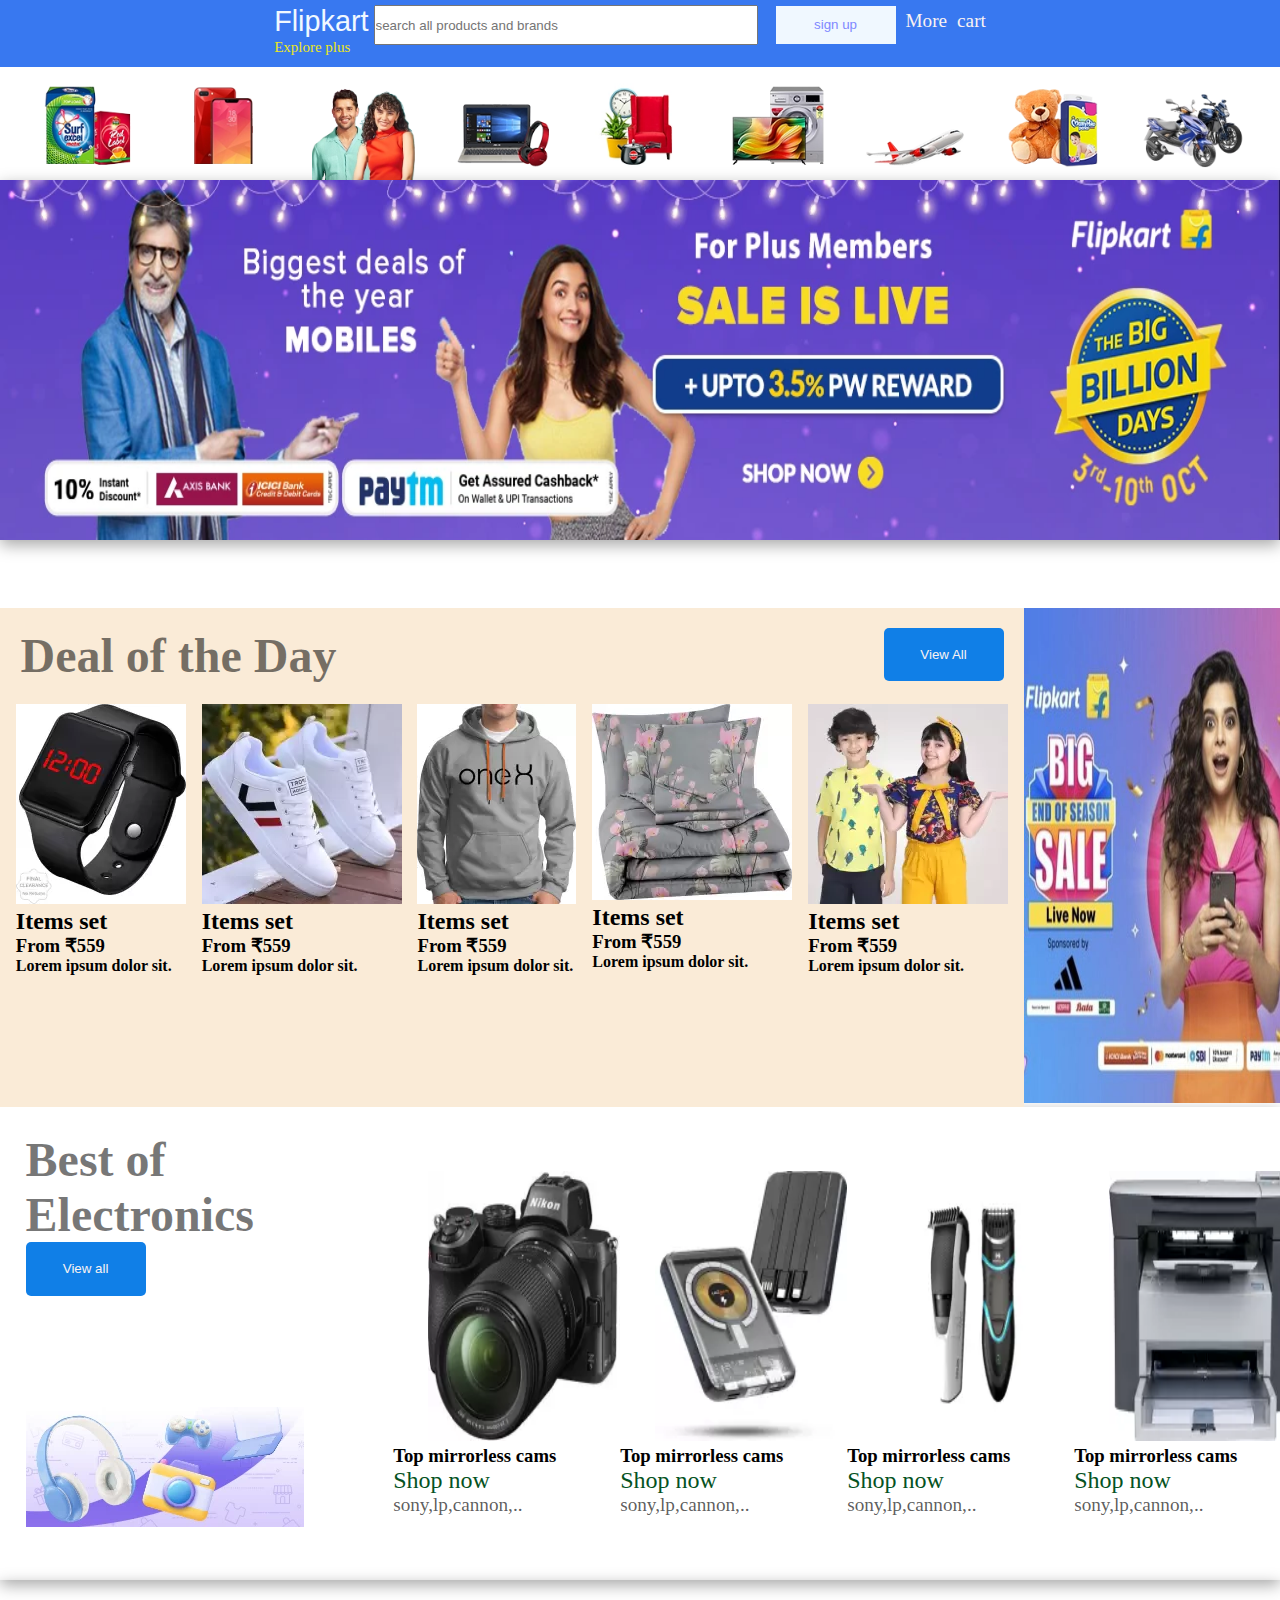
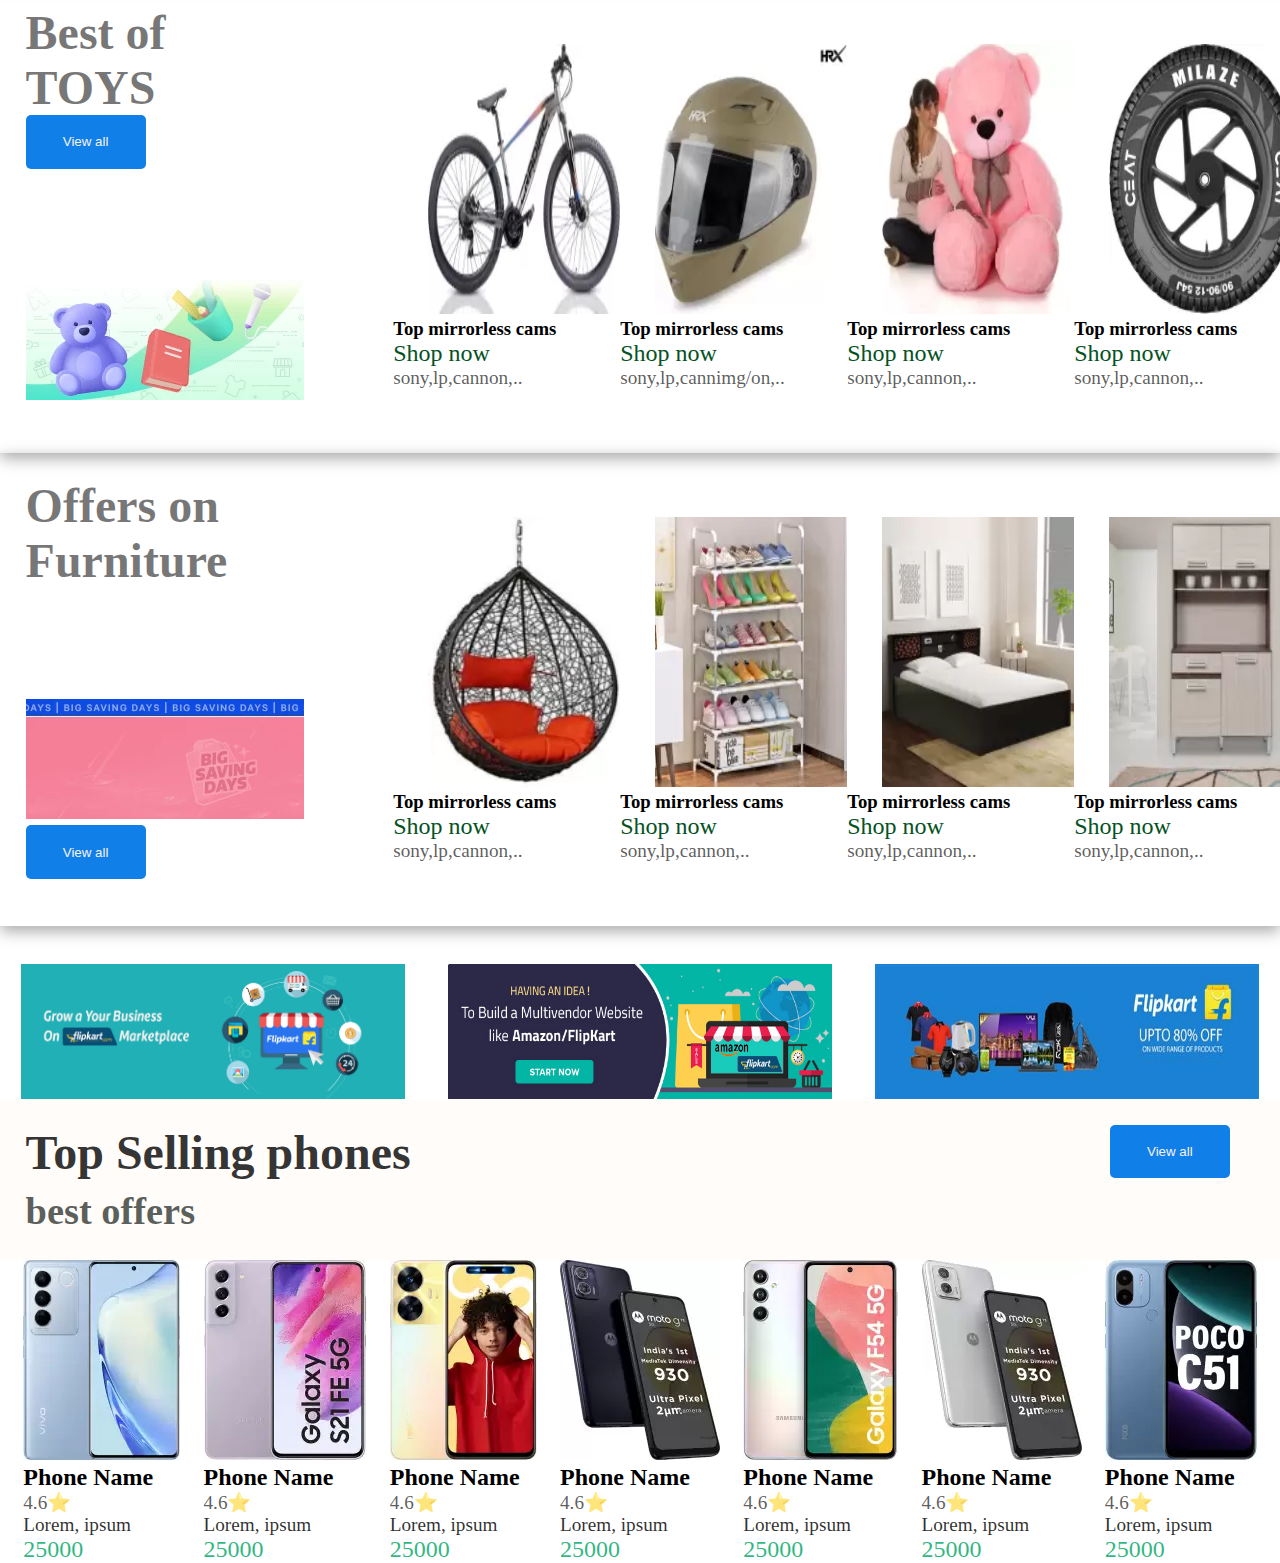
<file: pritam parui/index.html>
<!DOCTYPE html>
<html lang="en">
<head>
    <link rel="stylesheet" href="index.css">
    <meta charset="UTF-8">
    <meta name="viewport" content="width=device-width, initial-scale=1.0">
    <title>Document</title>
</head>
<body>
   <div class="nav">
    <div class="navbar">
        <div class="logo">
            <h1>Flipkart </h1>
            <span  id="h">Explore plus</span>
        </div>
        <input type="search" placeholder="search all products and brands">
        <button>sign up</button>
        <ul>
            <a href="more.html"><li>More </li></a>
            <a href="cart.html"><li>cart</li></a>
        </ul>
    </div>
   </div>
       <div class="header">
        <img src="img/i1.webp" alt="">
        <img src="img/i2.webp" alt="">
        <img src="img/i3.webp" alt="">
        <img src="img/i4.webp" alt="">
        <img src="img/i5.webp" alt="">
        <img src="img/i6.webp" alt="">
        <img src="img/i7.webp" alt="">
        <img src="img/i8.webp" alt="">
        <img src="img/i9.webp" alt="">
       </div>
        <div class="banner">
            <img src="img/ban1.webp" alt="">
       </div>
       <div class="dealsec">
        <div class="dealday">

            <div class="title">
                <h1>Deal of the Day</h1>
                <button>View All</button>
            </div>
            <div class="objects">
                <div class="item">
                    <img src="img/ob1.webp" alt="">
                    <h2>Items set</h2>
                     <h3>From ₹559</h3>
                     <h4>Lorem ipsum dolor sit.</h4>
                </div>
                <div class="item">
                    <img src="img/ob2.webp" alt="">
                    <h2>Items set</h2>
                     <h3>From ₹559</h3>
                     <h4>Lorem ipsum dolor sit.</h4>
                </div>
                <div class="item">
                    <img src="img/ob3.webp" alt="">
                    <h2>Items set</h2>
                     <h3>From ₹559</h3>
                     <h4>Lorem ipsum dolor sit.</h4>
                </div>
                <div class="item">
                    <img src="img/ob4.webp" alt="">
                    <h2>Items set</h2>
                     <h3>From ₹559</h3>
                     <h4>Lorem ipsum dolor sit.</h4>
                </div>
                <div class="item">
                    <img src="img/ob5.webp" alt="">
                    <h2>Items set</h2>
                     <h3>From ₹559</h3>
                     <h4>Lorem ipsum dolor sit.</h4>
                </div>
            </div>
           
        </div>
        <div class="adssec">
            <img src="img/ads2.jpeg" alt="">
        </div>
    </div>
  
       <div class="cardmenu">
        <div class="title">
        <h1>Best of Electronics</h1>
         <button>View all</button>
         <img src="img/gh.webp" alt="">
        </div>
       <div class="items">
        <div class="item">
            <img src="img/j1.webp" alt="">
            <h3>Top mirrorless cams</h3>
            <span>Shop now</span>
            <p>sony,lp,cannon,..</p>

        </div>
        <div class="item" >
            <img src="img/j2.webp" alt="">
            <h3>Top mirrorless cams</h3>
            <span>Shop now</span>
            <p>sony,lp,cannon,..</p></div>
        <div class="item">
            <img src="img/j3.webp" alt="">
            <h3>Top mirrorless cams</h3>
            <span>Shop now</span>
            <p>sony,lp,cannon,..</p>
        </div>
        <div class="item">
            <img src="img/j4.webp" alt="">
            <h3>Top mirrorless cams</h3>
            <span>Shop now</span>
            <p>sony,lp,cannon,..</p>
        </div>
        <div class="item">
            <img src="img/j5.webp" alt="">
            <h3>Top mirrorless cams</h3>
            <span>Shop now</span>
            <p>sony,lp,cannon,..</p></div>img/
        <div class="item">
            <img src="img/j6.webp" alt="">
            <h3>Top mirrorless cams</h3>
            <span>Shop now</span>
            <p>sony,lp,cannon,..</p></div>
        <div class="item">
            <img src="img/j7.webp" alt="">
            <h3>Top mirrorless cams</h3>
            <span>Shop now</span>
            <p>sony,lp,cannon,..</p></div>
        <div class="item">
            <img src="img/j8.webp" alt="">
            <h3>Top mirrorless cams</h3>
            <span>Shop now</span>
            <p>sony,lp,cannon,..</p></div>
        
        
       </div>
       
       
       </div>
       
       <div class="cardmenu">
        <div class="title">
        <h1>Best of TOYS</h1>
         <button>View all</button>
         <img src="img/cc.webp" alt="">
        </div>
       <div class="items">
        <div class="item">
            <img src="img/k1.webp" alt="">
            <h3>Top mirrorless cams</h3>
            <span>Shop now</span>
            <p>sony,lp,cannon,..</p>

        </div>
        <div class="item">
            <img src="img/k2.webp" alt="">
            <h3>Top mirrorless cams</h3>
            <span>Shop now</span>
            <p>sony,lp,cannimg/on,..</p></div>
        <div class="item">
            <img src="img/k3.webp" alt="">
            <h3>Top mirrorless cams</h3>
            <span>Shop now</span>
            <p>sony,lp,cannon,..</p>
        </div>
        <div class="item">
            <img src="img/k4.webp" alt="">
            <h3>Top mirrorless cams</h3>
            <span>Shop now</span>
            <p>sony,lp,cannon,..</p>
        </div>
        <div class="item">
            <img src="img/j5.webp" alt="">
            <h3>Top mirrorless cams</h3>
            <span>Shop now</span>
            <p>sony,lp,cannon,..</p></div>
        <div class="item">
            <img src="img/j6.webp" alt="">
            <h3>Top mirrorless cams</h3>
            <span>Shop now</span>
            <p>sony,lp,cannon,..</p></div>
        <div class="item">
            <img src="img/j7.webp" alt="">
            <h3>Top mirrorless cams</h3>
            <span>Shop now</span>
            <p>sony,lp,cannon,..</p></div>
        <div class="item">
            <img src="img/j8.webp" alt="">
            <h3>Top mirrorless cams</h3>
            <span>Shop now</span>
            <p>sony,lp,cannon,..</p></div>
        
        
       </div>
       
       
       </div>
       <div class="cardmenu">
        <div class="title">
        <h1>Offers on Furniture</h1>
        <img src="img/5824d7a002e85518.webp" alt="">
         <button>View all</button>
         
        </div>
       <div class="items">
        <div class="item">
            <img src="img/box1.webp" alt="">
            <h3>Top mirrorless cams</h3>
            <span>Shop now</span>
            <p>sony,lp,cannon,..</p>

        </div>
        <div class="item">
            <img src="img/box2.webp" alt="">
            <h3>Top mirrorless cams</h3>
            <span>Shop now</span>
            <p>sony,lp,cannon,..</p></div>
        <div class="item">
            <img src="img/box3.webp" alt="">
            <h3>Top mirrorless cams</h3>
            <span>Shop now</span>
            <p>sony,lp,cannon,..</p>
        </div>
        <div class="item">
            <img src="img/box4.webp" alt="">
            <h3>Top mirrorless cams</h3>
            <span>Shop now</span>
            <p>sony,lp,cannon,..</p>
        </div>
        <div class="item">
            <img src="img/box5.webp" alt="">
            <h3>Top mirrorless cams</h3>
            <span>Shop now</span>
            <p>sony,lp,cannon,..</p></div>
        <div class="item">
            <img src="img/box6.webp" alt="">
            <h3>Top mirrorless cams</h3>
            <span>Shop now</span>
            <p>sony,lp,cannon,..</p></div>
        <div class="item">
            <img src="img/box7.webp" alt="">
            <h3>Top mirrorless cams</h3>
            <span>Shop now</span>
            <p>sony,lp,cannon,..</p></div>
        <div class="item">
            <img src="img/box8.webp" alt="">
            <h3>Top mirrorless cams</h3>
            <span>Shop now</span>
            <p>sony,lp,cannon,..</p></div> 
       </div>
        </div>
        <div class="box">
            
            
        </div>
        
<div class="banads">
    <img src="img/banner1.jpg" alt="">
    <img src="img/banner2.jpg" alt="">
    <img src="img/banner3.jpg" alt="">
</div>
    <div class="top-phones">
        <div class="title">
            <h1 style="color: rgba(8, 8, 8, 0.836);">Top Selling phones <br><span style="color: rgba(61, 68, 65, 0.842); font-size: 0.8em;" > best offers</span> </h1>
            
            <button>View all</button>
           
        </div>
        <div class="phone-gal">
            <div class="item">
                <img src="img/ph1.webp" alt="">
                <h2>Phone Name</h2>
                <p>4.6⭐</p>
                <p style="color: rgba(8, 8, 8, 0.842);">Lorem, ipsum</p>
                <span style="color: rgba(9, 170, 108, 0.842);">25000</span>
            </div>
            <div class="item">
                <img src="img/ph2.webp" alt="">
                <h2>Phone Name</h2>
                <p>4.6⭐</p>
                <p style="color: rgba(8, 8, 8, 0.842);">Lorem, ipsum</p>
                <span style="color: rgba(9, 170, 108, 0.842);">25000</span>
            </div>
            <div class="item">
                <img src="img/ph3.webp" alt="">
                <h2>Phone Name</h2>
                <p>4.6⭐</p>
                <p style="color: rgba(8, 8, 8, 0.842);">Lorem, ipsum</p>
                <span style="color: rgba(9, 170, 108, 0.842);">25000</span>
            </div>
            <div class="item">
                <img src="img/ph4.webp" alt="">
                <h2>Phone Name</h2>
                <p>4.6⭐</p>
                <p style="color: rgba(8, 8, 8, 0.842);">Lorem, ipsum</p>
                <span style="color: rgba(9, 170, 108, 0.842);">25000</span>
            </div>
            <div class="item">
                <img src="img/ph5.webp" alt="">
                <h2>Phone Name</h2>
                <p>4.6⭐</p>
                <p style="color: rgba(8, 8, 8, 0.842);">Lorem, ipsum</p>
                <span style="color: rgba(9, 170, 108, 0.842);">25000</span>
            </div>
            <div class="item">
                <img src="img/ph6.webp" alt="">
                <h2>Phone Name</h2>
                <p>4.6⭐</p>
                <p style="color: rgba(8, 8, 8, 0.842);">Lorem, ipsum</p>
                <span style="color: rgba(9, 170, 108, 0.842);">25000</span>
            </div>
            <div class="item">
                <img src="img/ph7.webp" alt="">
                <h2>Phone Name</h2>
                <p>4.6⭐</p>
                <p style="color: rgba(8, 8, 8, 0.842);">Lorem, ipsum</p>
                <span style="color: rgba(9, 170, 108, 0.842);">25000</span>
            </div>
        </div>
    </div>   
</body>
</html>
</file>
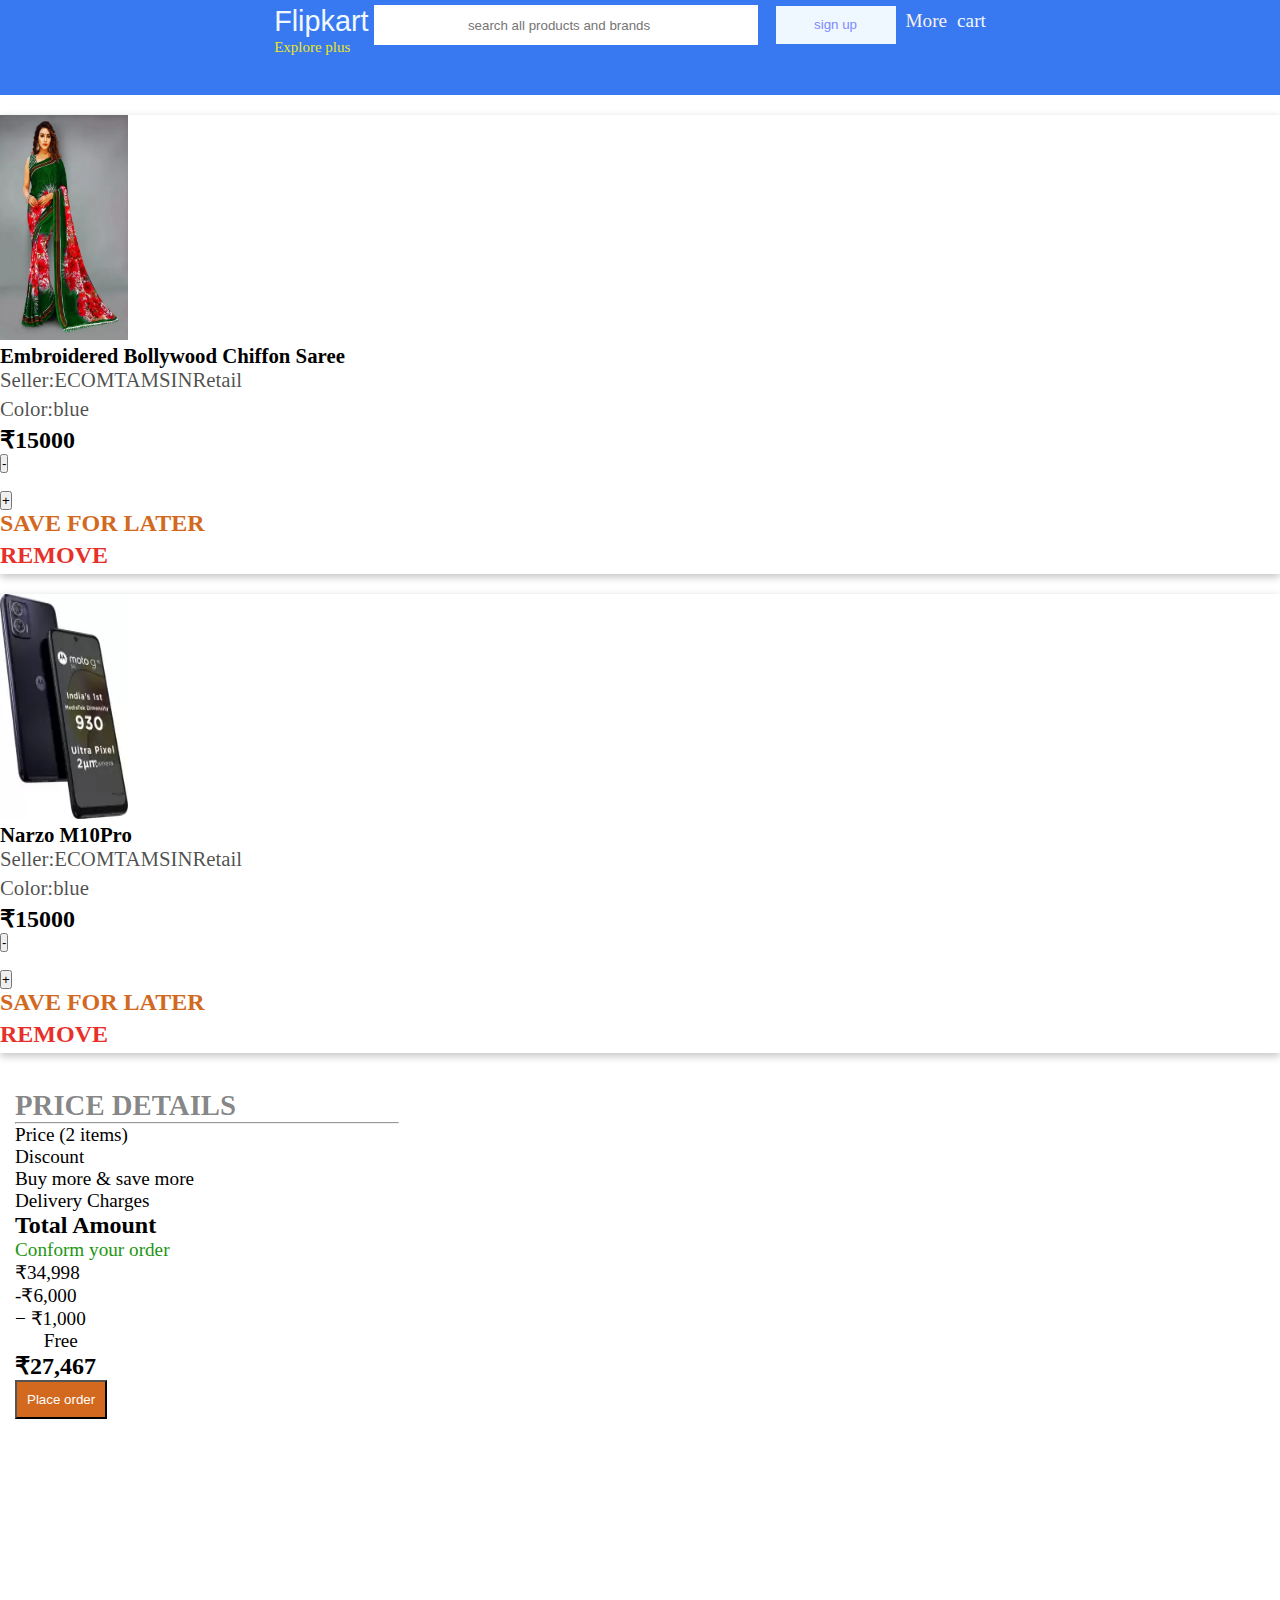
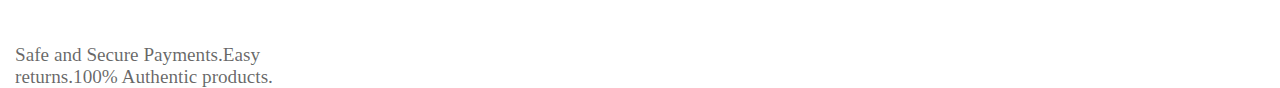
<file: pritam parui/cart.html>
<!doctype html>
<html lang="en">

<head>
    <link rel="stylesheet" href="index.css">
    <link rel="stylesheet" href="more.css">
    <link rel="stylesheet" href="cart.css">

    <meta charset="utf-8">
    <meta name="viewport" content="width=device-width, initial-scale=1">
    <title>card</title>
    <link href="https://cdn.jsdelivr.net/npm/bootstrap@5.3.1/dist/css/bootstrap.min.css" rel="stylesheet"
    integrity="sha384-4bw+/aepP/YC94hEpVNVgiZdgIC5+VKNBQNGCHeKRQN+PtmoHDEXuppvnDJzQIu9" crossorigin="anonymous">
    <script src="https://cdn.jsdelivr.net/npm/bootstrap@5.3.1/dist/js/bootstrap.bundle.min.js"
    integrity="sha384-HwwvtgBNo3bZJJLYd8oVXjrBZt8cqVSpeBNS5n7C8IVInixGAoxmnlMuBnhbgrkm"
    crossorigin="anonymous"></script>
</head>

<body>
    <div class="nav justify-content-center  " style="height: 10.6vh;">
        <div class="navbar mb-2">
            <div class="logo">
                <a href="index.html"><h1>Flipkart </h1><a href=""></a>
                <span id="h">Explore plus</span>
            </div>
            <input type="search" placeholder="search all products and brands">
            <button>sign up</button>
            <ul>
                <a href="more.html"><li>More</li></a>
                <li>cart</li>
            </ul>
        </div>
    </div>
    <div class="container d-flex ">   
                <div class="  main_card  shadow">
                    <div class="card p-4">
                        <div class="row">
                            <div
                                class="col-md-5 col-11 mx-auto bg-light d-flex justify-content-center align-items-center ">
                                <img src="img/card4.webp" alt="" class="img-fluid">
                            </div>
                            <div class="col-md-7 coll-11 mx-auto px-4 mt-2">
                                <div class="row">
                                    <div class="card_title col-8">
                                        <h1 class="mb-4 product_name">Embroidered Bollywood Chiffon Saree  </h1>
                                        <p class="mb-2" >Seller:ECOMTAMSINRetail</p>
                                        <p class="mb-2">Color:blue</p>
                                        <h3 class="mb-2">₹15000</h3>
                                    </div>
                                    <div class="col-4">
                                        <ul class="pagination">
                                            <li class="page-item ">
                                              <button class="page-link" onclick="decressnumber()">-</button>
                                            </li>
                                            <li class="page-item "><a class="page-link" href="#"><input type="text" id="value"></a></li>
                                            
                                            </li>
                                            <li class="page-item">
                                              <button class="page-link"onclick="incressnumber()" >+</button>
                                            </li>
                                          </ul>
                                    </div>
                                    <div class="row">
                                        <div class="col-20 d-flex  justify-content-between remover_item">
                                            <p class="p-2 " style="color: chocolate; cursor: pointer;">SAVE FOR LATER</p>
                                            <p class="p-2" style="color: rgb(231, 48, 41); cursor: pointer;">REMOVE</p>
                                        </div>
                                    </div>
                                </div>
                            </div>
                        </div>
                    </div>
                    <div class="card p-4">
                        <div class="row">
                            <div
                                class="col-md-5 col-11 mx-auto bg-light d-flex justify-content-center align-items-center ">
                                <img src="img/ph4.webp" alt="" class="img-fluid">
                            </div>
                            <div class="col-md-7 coll-11 mx-auto px-4 mt-2">
                                <div class="row">
                                    <div class="card_title col-8">
                                        <h1 class="mb-4 product_name">Narzo M10Pro  </h1>
                                        <p class="mb-2" >Seller:ECOMTAMSINRetail</p>
                                        <p class="mb-2">Color:blue</p>
                                        <h3 class="mb-2">₹15000</h3>
                                    </div>
                                    <div class="col-4">
                                        <ul class="pagination">
                                            <li class="page-item ">
                                              <button class="page-link" onclick="decressnumber()">-</button>
                                            </li>
                                            <li class="page-item "><a class="page-link" href="#"><input type="text" id="value"></a></li>
                                            
                                            </li>
                                            <li class="page-item">
                                              <button class="page-link"onclick="incressnumber()" >+</button>
                                            </li>
                                          </ul>
                                    </div>
                                    <div class="row">
                                        <div class="col-20 d-flex  justify-content-between remover_item">
                                            <p class="p-2 " style="color: chocolate; cursor: pointer;">SAVE FOR LATER</p>
                                            <p class="p-2" style="color: rgb(231, 48, 41); cursor: pointer;">REMOVE</p>
                                        </div>
                                    </div>
                                </div>
                            </div>
                        </div>
                    </div>
                </div> 
                <div class="rightside shadow ">
                   <h1>PRICE DETAILS</h1><hr>
                   <div class="detaile d-flex justify-content-between">
                    <div class="leftd">
                        <p>Price (2 items)</p>
                        <p>Discount</p>
                        <p>Buy more & save more</p>
                        <p>Delivery Charges</p>
                        <h2>Total Amount</h2>
                        <p style="color: rgb(29, 150, 18);">Conform your order</p>
                    </div>
                    <div class="rightd">
                        <p>₹34,998</p>
                        <p >-₹6,000</p>
                        <p>− ₹1,000</p>
                        <p>&nbsp;&nbsp;&nbsp;&nbsp;&nbsp;&nbsp;Free</p>
                        <h2>₹27,467</h2>
                        <a href="payment.html"><button   style="padding: 10px; color: rgb(255, 253, 252); background-color: chocolate;">Place order</button></a>
                    </div>
                   </div>
                   <div class="det">
                    <p>Safe and Secure Payments.Easy returns.100% Authentic products.</p>
  
                   </div> 
                   
                </div>
               
            </div>
 <script>
    
 </script>           
</body>

</html>
</file>
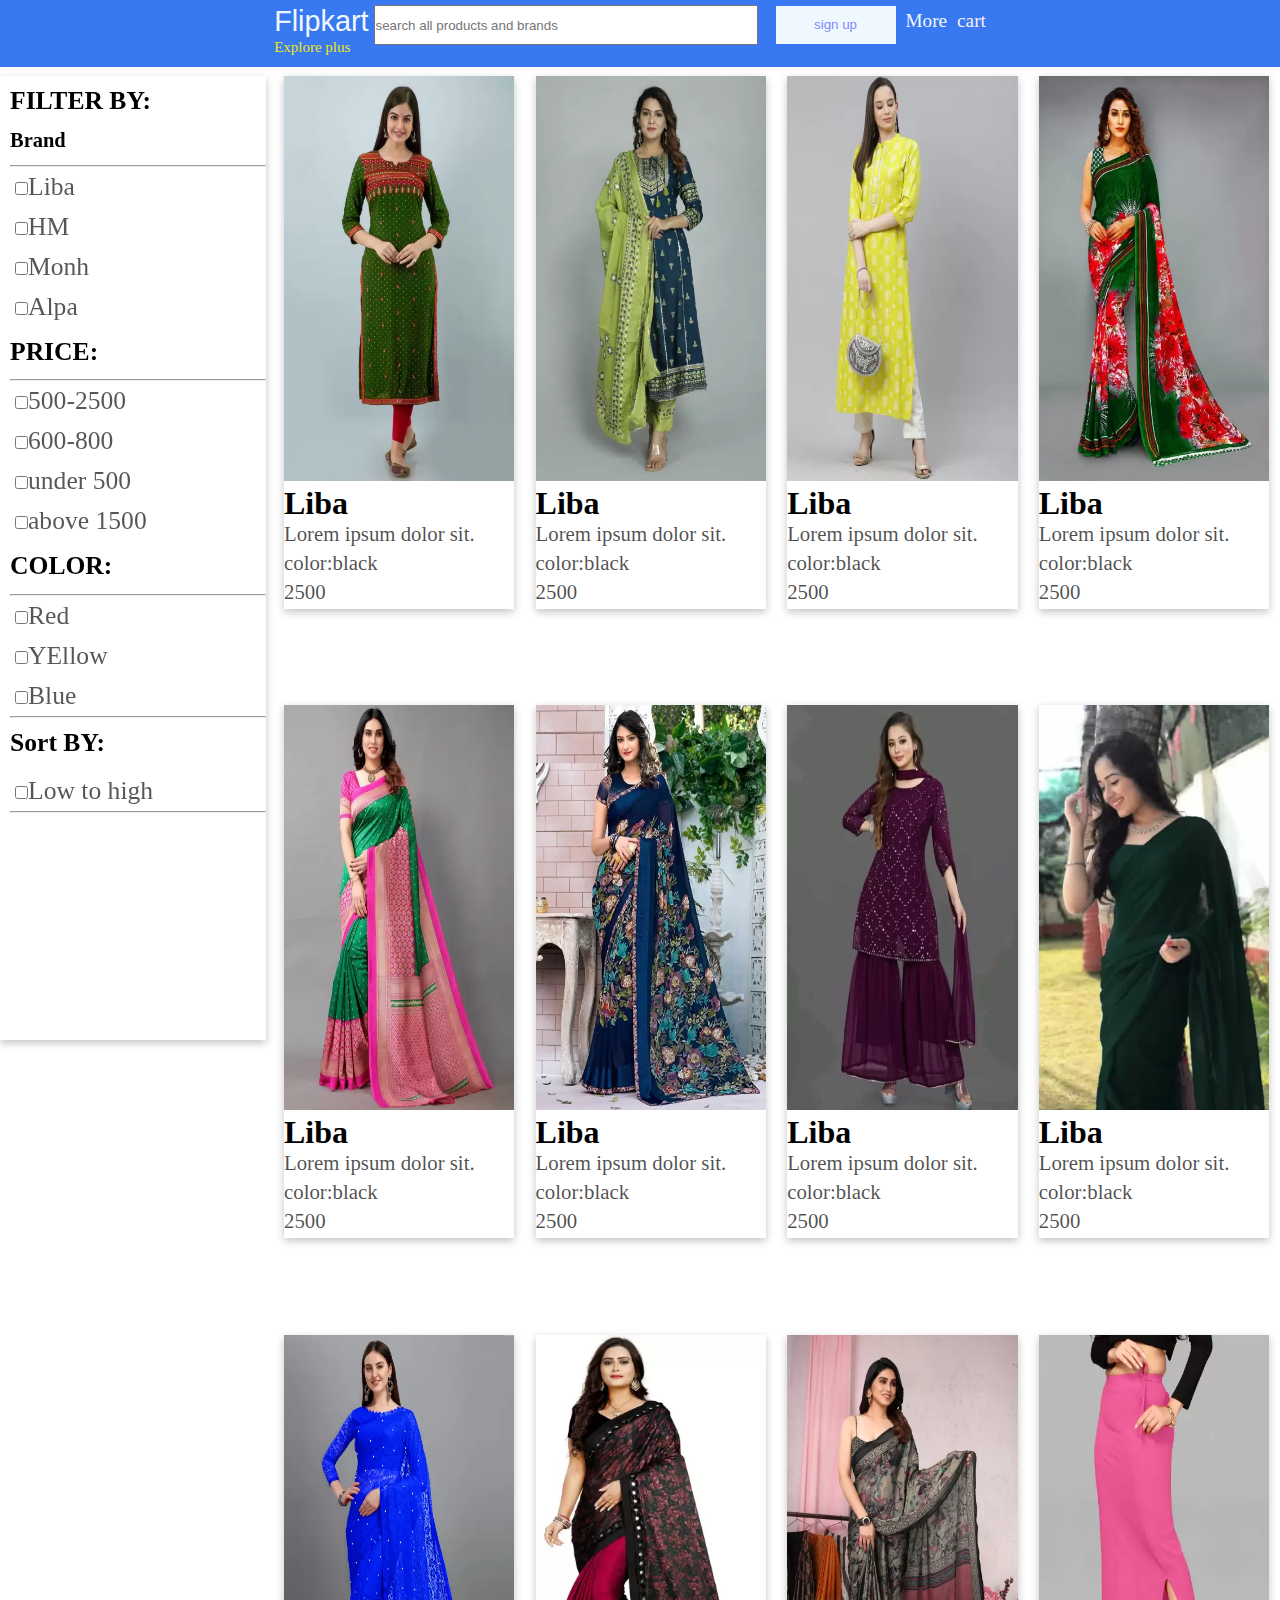
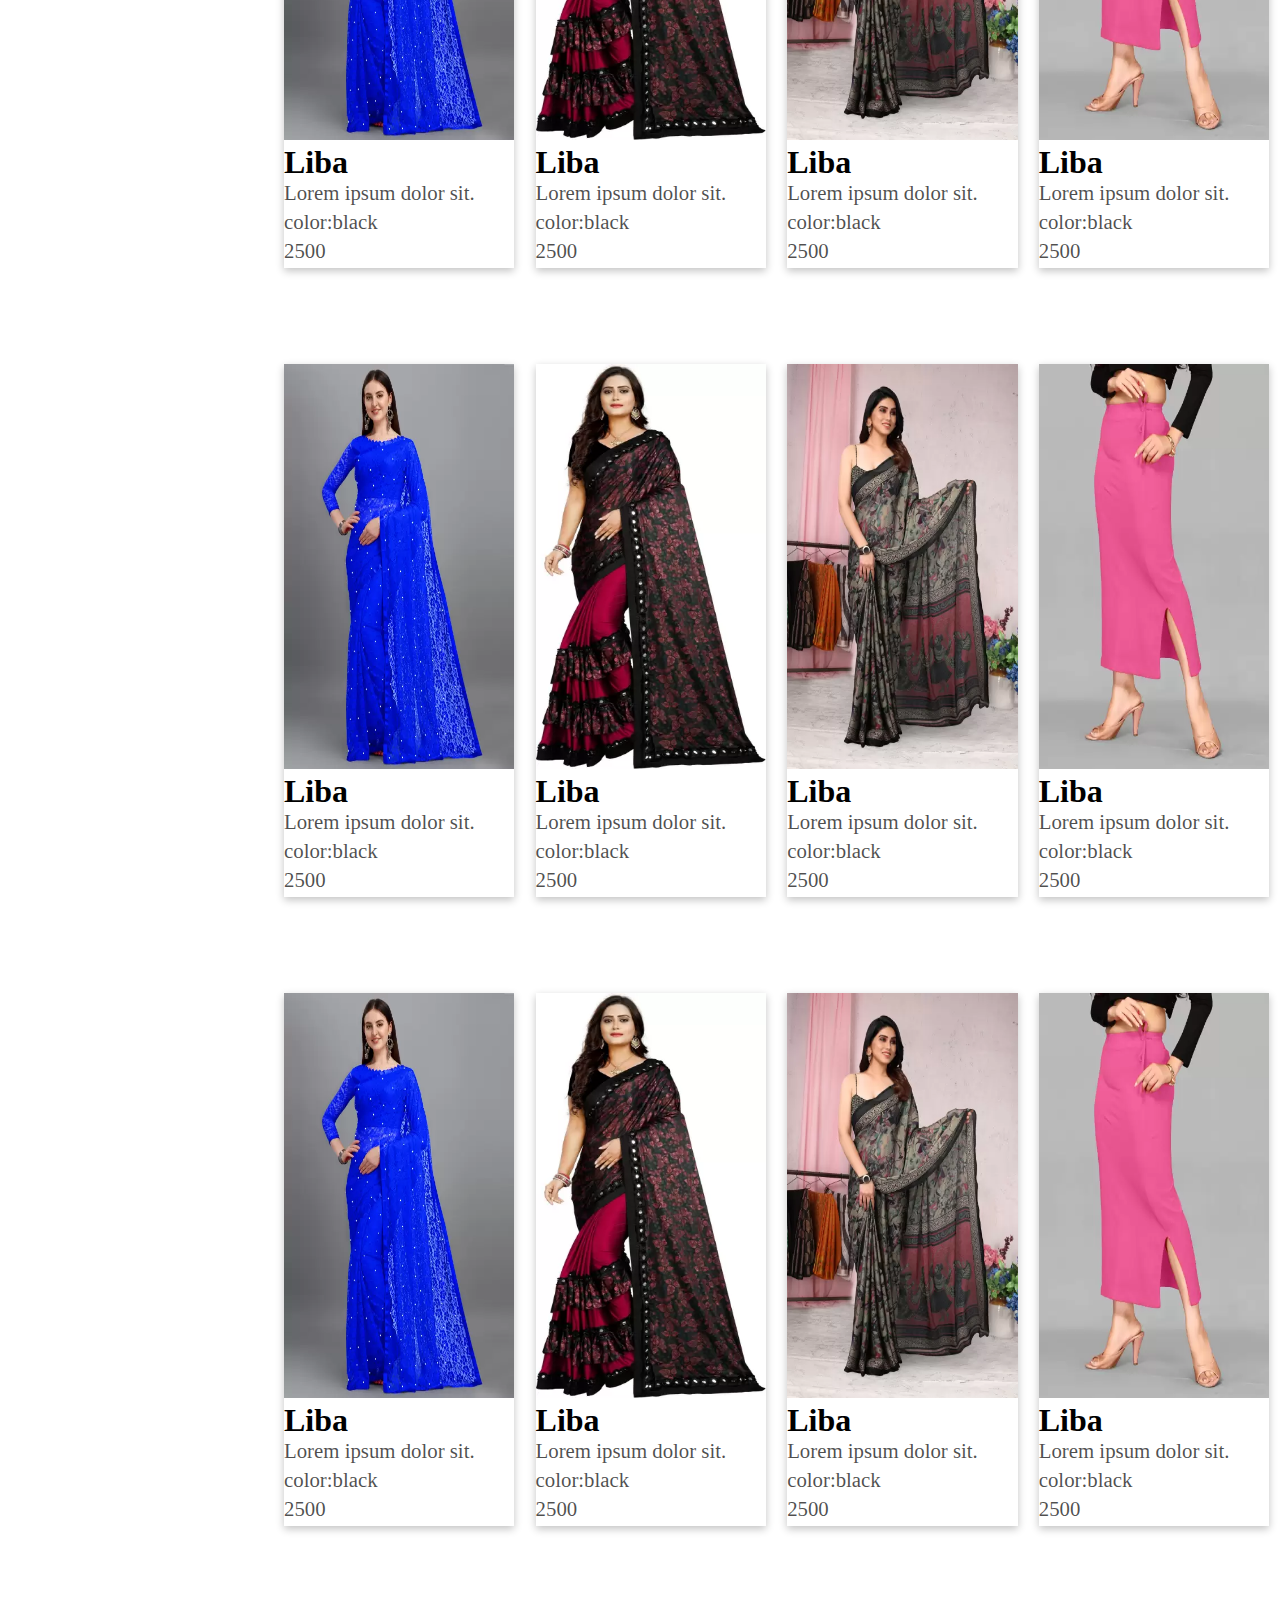
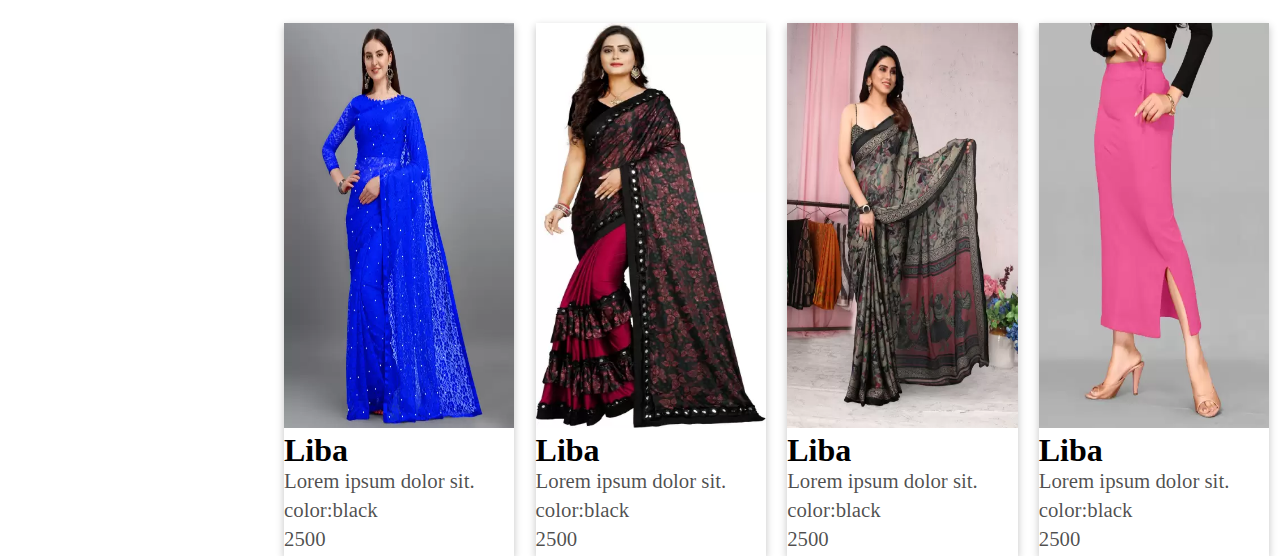
<file: pritam parui/more.html>
<!DOCTYPE html>
<html lang="en">
<head>
    <link rel="stylesheet" href="index.css">
    <link rel="stylesheet" href="more.css">
    <meta name="viewport" content="width=device-width, initial-scale=1.0">
    <title>Document</title>
</head>
<body>
    <div class="nav">
        <div class="navbar">
            <div class="logo">
                <a href="index.html"><h1>Flipkart </h1></a>
                <span  id="h">Explore plus</span>
            </div>
            <input type="search" placeholder="search all products and brands">
            <button>sign up</button>
            <ul>
                <a href="more.html"></a><li>More </li>
                <a href="cart.html"><li>cart</li></a>
            </ul>
        </div>
        <main>
            <div class="left">
                <h1>FILTER BY:</h1>
                <h2>Brand</h2><hr>
                <ul>
                    <li><input type="checkbox">Liba</li>
                    <li><input type="checkbox">HM</li>
                    <li><input type="checkbox">Monh</li>
                    <li><input type="checkbox">Alpa</li>
                </ul>
                <h1>PRICE:</h1><hr>
                <ul>
                    <li><input type="checkbox">500-2500</li>
                    <li><input type="checkbox">600-800</li>
                    <li><input type="checkbox">under 500</li>
                    <li><input type="checkbox">above 1500</li>
                </ul>
                <h1>COLOR:</h1><hr>
                <ul>
                    <li><input type="checkbox">Red</li>
                    <li><input type="checkbox">YEllow</li>
                    <li><input type="checkbox">Blue</li>
                </ul><hr>
                <h1>Sort BY:</h1>
                <ul>
                    <li><input type="checkbox">Low to high</li>
                    
                </ul><hr>

            </div>
            <div class="right">
                <div class="card">
                    <img src="img/card1.webp" alt="">
                    <h1>Liba</h1>
                    <p>Lorem ipsum dolor sit.</p>
                    <p>color:black</p>
                    <p>2500</p>
                </div>
                <div class="card">
                    <img src="img/card2.webp" alt="">
                    <h1>Liba</h1>
                    <p>Lorem ipsum dolor sit.</p>
                    <p>color:black</p>
                    <p>2500</p>
                </div>
                <div class="card">
                    <img src="img/card3.webp" alt="">
                    <h1>Liba</h1>
                    <p>Lorem ipsum dolor sit.</p>
                    <p>color:black</p>
                    <p>2500</p>
                </div>
                <div class="card">
                    <img src="img/card4.webp" alt="">
                    <h1>Liba</h1>
                    <p>Lorem ipsum dolor sit.</p>
                    <p>color:black</p>
                    <p>2500</p>
                </div>
                <div class="card">
                    <img src="img/card5.webp" alt="">
                    <h1>Liba</h1>
                    <p>Lorem ipsum dolor sit.</p>
                    <p>color:black</p>
                    <p>2500</p>
                </div>
                <div class="card">
                    <img src="img/card6.webp" alt="">
                    <h1>Liba</h1>
                    <p>Lorem ipsum dolor sit.</p>
                    <p>color:black</p>
                    <p>2500</p>
                </div>
                <div class="card">
                    <img src="img/card7.webp" alt="">
                    <h1>Liba</h1>
                    <p>Lorem ipsum dolor sit.</p>
                    <p>color:black</p>
                    <p>2500</p>
                </div>
                <div class="card">
                    <img src="img/card8.webp" alt="">
                    <h1>Liba</h1>
                    <p>Lorem ipsum dolor sit.</p>
                    <p>color:black</p>
                    <p>2500</p>
                </div>
                <div class="card">
                    <img src="img/card9.webp" alt="">
                    <h1>Liba</h1>
                    <p>Lorem ipsum dolor sit.</p>
                    <p>color:black</p>
                    <p>2500</p>
                </div>
                <div class="card">
                    <img src="img/card10.webp" alt="">
                    <h1>Liba</h1>
                    <p>Lorem ipsum dolor sit.</p>
                    <p>color:black</p>
                    <p>2500</p>
                </div>
                <div class="card">
                    <img src="img/card11.webp" alt="">
                    <h1>Liba</h1>
                    <p>Lorem ipsum dolor sit.</p>
                    <p>color:black</p>
                    <p>2500</p>
                </div>
                <div class="card">
                    <img src="img/card12.webp" alt="">
                    <h1>Liba</h1>
                    <p>Lorem ipsum dolor sit.</p>
                    <p>color:black</p>
                    <p>2500</p>
                </div>
                <div class="card">
                    <img src="img/card9.webp" alt="">
                    <h1>Liba</h1>
                    <p>Lorem ipsum dolor sit.</p>
                    <p>color:black</p>
                    <p>2500</p>
                </div>
                <div class="card">
                    <img src="img/card10.webp" alt="">
                    <h1>Liba</h1>
                    <p>Lorem ipsum dolor sit.</p>
                    <p>color:black</p>
                    <p>2500</p>
                </div>
                <div class="card">
                    <img src="img/card11.webp" alt="">
                    <h1>Liba</h1>
                    <p>Lorem ipsum dolor sit.</p>
                    <p>color:black</p>
                    <p>2500</p>
                </div>
                <div class="card">
                    <img src="img/card12.webp" alt="">
                    <h1>Liba</h1>
                    <p>Lorem ipsum dolor sit.</p>
                    <p>color:black</p>
                    <p>2500</p>
                </div>
                <div class="card">
                    <img src="img/card9.webp" alt="">
                    <h1>Liba</h1>
                    <p>Lorem ipsum dolor sit.</p>
                    <p>color:black</p>
                    <p>2500</p>
                </div>
                <div class="card">
                    <img src="img/card10.webp" alt="">
                    <h1>Liba</h1>
                    <p>Lorem ipsum dolor sit.</p>
                    <p>color:black</p>
                    <p>2500</p>
                </div>
                <div class="card">
                    <img src="img/card11.webp" alt="">
                    <h1>Liba</h1>
                    <p>Lorem ipsum dolor sit.</p>
                    <p>color:black</p>
                    <p>2500</p>
                </div>
                <div class="card">
                    <img src="img/card12.webp" alt="">
                    <h1>Liba</h1>
                    <p>Lorem ipsum dolor sit.</p>
                    <p>color:black</p>
                    <p>2500</p>
                </div>
                <div class="card">
                    <img src="img/card9.webp" alt="">
                    <h1>Liba</h1>
                    <p>Lorem ipsum dolor sit.</p>
                    <p>color:black</p>
                    <p>2500</p>
                </div>
                <div class="card">
                    <img src="img/card10.webp" alt="">
                    <h1>Liba</h1>
                    <p>Lorem ipsum dolor sit.</p>
                    <p>color:black</p>
                    <p>2500</p>
                </div>
                <div class="card">
                    <img src="img/card11.webp" alt="">
                    <h1>Liba</h1>
                    <p>Lorem ipsum dolor sit.</p>
                    <p>color:black</p>
                    <p>2500</p>
                </div>
                <div class="card">
                    <img src="img/card12.webp" alt="">
                    <h1>Liba</h1>
                    <p>Lorem ipsum dolor sit.</p>
                    <p>color:black</p>
                    <p>2500</p>
                </div>
            </div>
        </main>
</body>
</html>
</file>
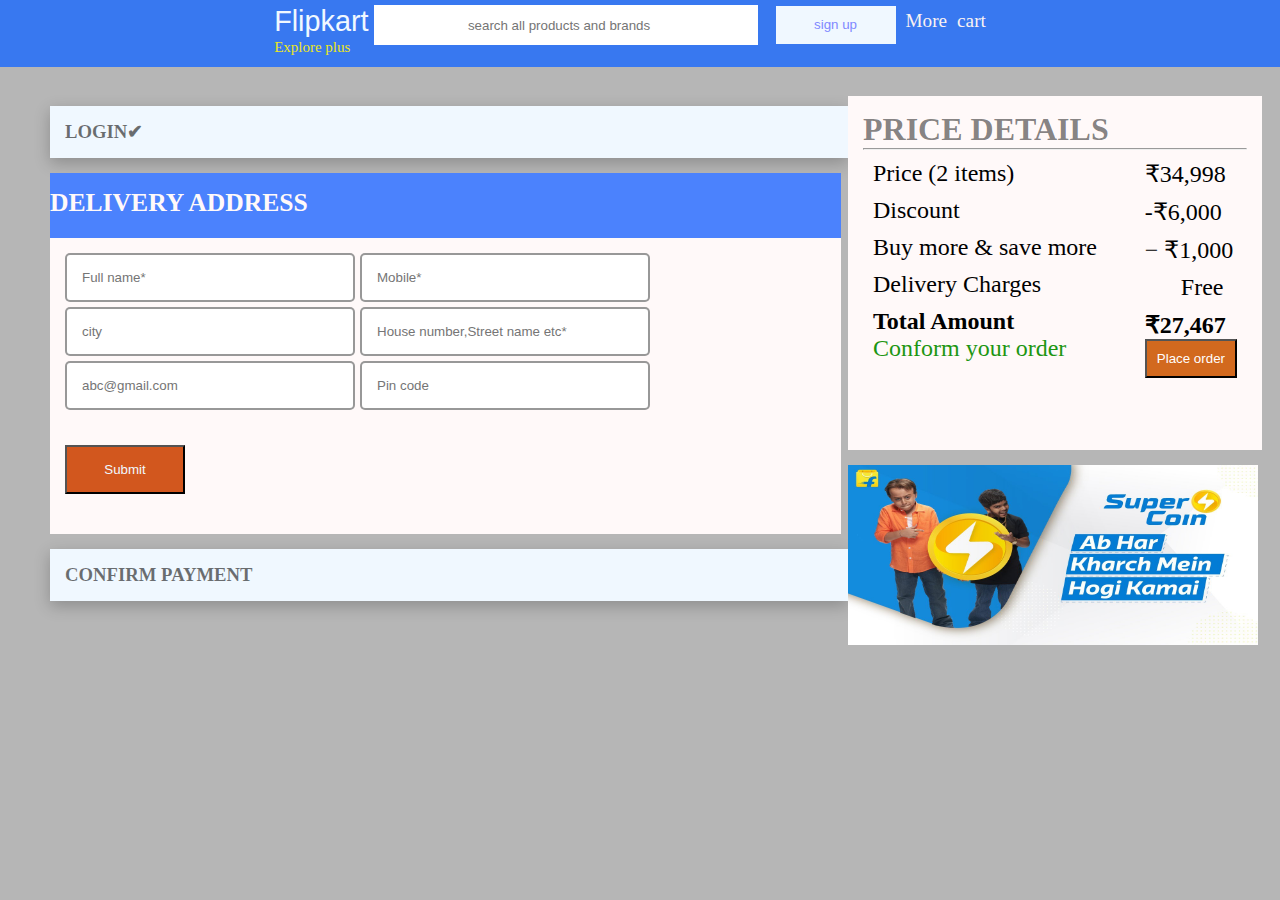
<file: pritam parui/payment.html>
<!DOCTYPE html>
<html lang="en">
<head>
    
    <link rel="stylesheet" href="index.css">
    <link rel="stylesheet" href="payment.css">
    <link rel="stylesheet" href="cart.css">

    <meta charset="UTF-8">
    <meta name="viewport" content="width=device-width, initial-scale=1.0">
    <title>Document</title>
</head>
<body>
    <div class="nav">
        <div class="navbar">
            <div class="logo">
                <a href="index.html"><h1>Flipkart </h1></a>
                <span  id="h">Explore plus</span>
            </div>
            <input type="search" placeholder="search all products and brands">
            <button>sign up</button>
            <ul>
                <a href="more.html"><li>More </li></a>
                <a href="cart.html"><li>cart</li></a>
            </ul>
        </div>
        <div class="contain">
        <div class="sec">
            <div class="log">
            <h3>LOGIN✔</h3>
        </div>
        <div class="maincard">
            <div class="add">
                <h1>DELIVERY ADDRESS</h1>
            </div>
            <div class="inputs">
                <div class="i1">
                <li><input type="text" placeholder="Full name*"></li>
                <li><input type="text" placeholder="city"></li>
                <li><input type="email" placeholder="abc@gmail.com"></li>
                </div>
                <div class="i2">
                <li><input type="tel" placeholder="Mobile*"></li>
                <li><input type="text" placeholder="House number,Street name etc*"></li>
                <li><input type="text" placeholder="Pin code"></li>
                </div>
                </div>
                <button>Submit</button>

            </div>
            <div class="pay log">
                <h3>CONFIRM PAYMENT</h3>
            </div>
            </div>

            <div class="sec2">
            <div class="rightside shadow ">
                <h1>PRICE DETAILS</h1><hr>
                <div class="detaile ">
                 <div class="leftd">
                     <p>Price (2 items)</p>
                     <p>Discount</p>
                     <p>Buy more & save more</p>
                     <p>Delivery Charges</p>
                     <h2>Total Amount</h2>
                     <p style="color: rgb(29, 150, 18);">Conform your order</p>
                 </div>
                 <div class="rightd">
                     <p>₹34,998</p>
                     <p >-₹6,000</p>
                     <p>− ₹1,000</p>
                     <p>&nbsp;&nbsp;&nbsp;&nbsp;&nbsp;&nbsp;Free</p>
                     <h2>₹27,467</h2>
                     <a href="succes.html"><button   style="padding: 10px; color: rgb(255, 253, 252); background-color: chocolate;">Place order</button></a>
                 </div>
                </div>
             </div>
             <div class="ad">
                <img src="img/maxresdefault.jpg" alt="">
             </div>
        </div>
    </div>
        
        

</body>
</html>
</file>
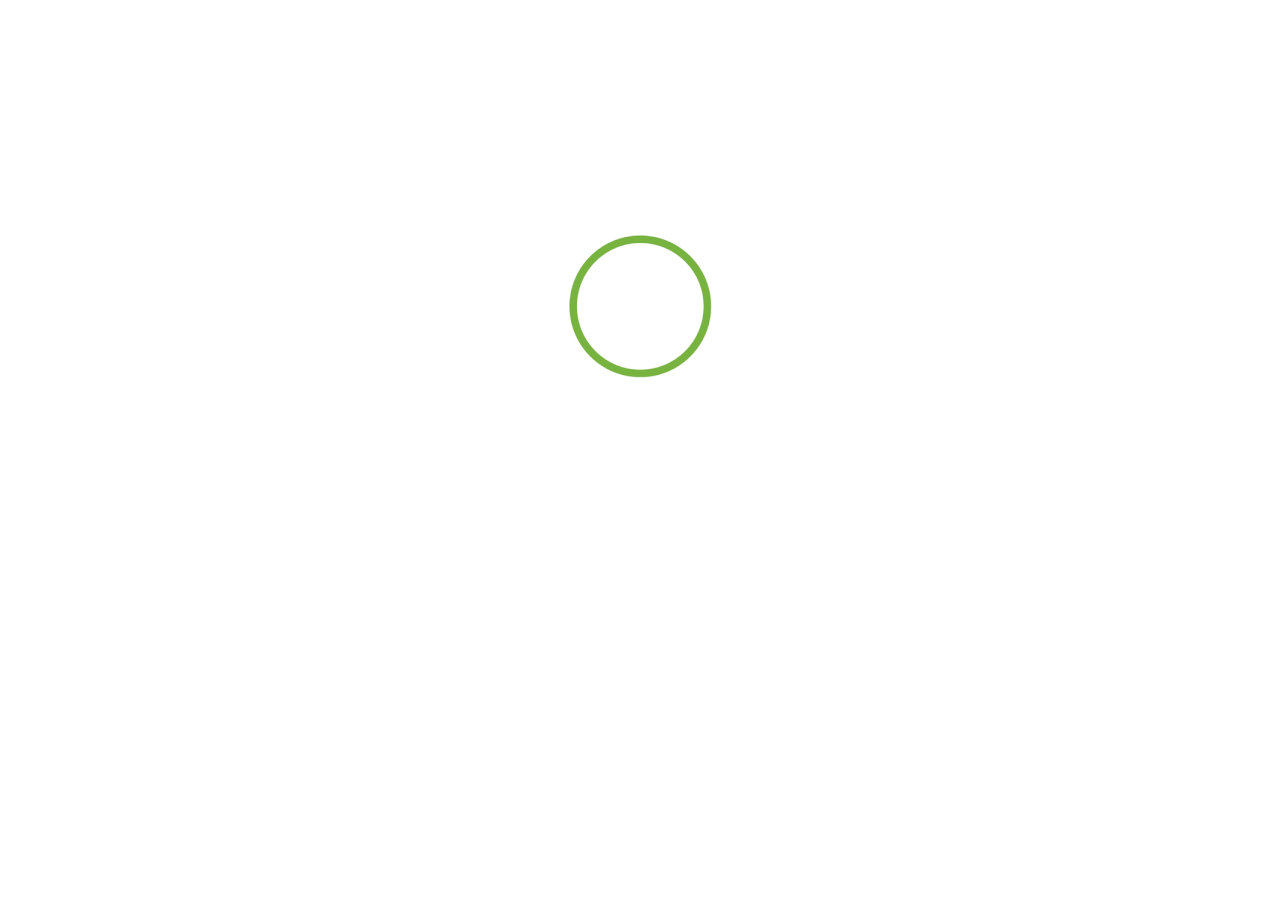
<file: pritam parui/succes.html>
<!DOCTYPE html>
<html lang="en">
<head>
    <style>
        div{
            margin-top: 10%;
            display: flex;
            justify-content: center;
            align-items: center;
        }
    </style>
    <meta charset="UTF-8">
    <meta name="viewport" content="width=device-width, initial-scale=1.0">
    <title>Document</title>
</head>
<body>
    <div>
        <img src="img/7efs.gif" alt="">
    </div>
</body>
</html>
</file>
<file: pritam parui/index.css>
*{
    margin: 0px;
    padding: 0px;
    text-decoration: none;

}
ul {
    list-style: none; 
 }
.navbar a{
    color: #f8f2f2;

}
/*code by pritam parui*/
.nav{
    width: 100vw;
    height: 4.2em;
   background-color: rgb(56, 120, 240);
    
}
#h{
    padding-bottom: 10px;
    font-size: 15px; 
    color: rgb(235, 231, 24);
    margin-bottom: 20px;
}
.navbar{
    justify-content: center;
    display: flex;
}
.navbar h1{
    margin-top: 5px;
    color: aliceblue;
    margin-right: 5px;
    font: 1.8em sans-serif;
}
.navbar input{
    margin-top: 5px;
    width: 30vw;
    height: 3em;
    margin-right: 18px;
}
.navbar button{
    margin-top: 6.2px;
    width: 9em;
    padding: 6px;
    color: rgb(127, 136, 255);
    background-color: aliceblue;
    border: 0px;
    height: 2.8em;
}
.navbar ul{
    display: flex;
    list-style: none;
    color: aliceblue;
    margin: 10px;
    
}
.navbar ul li{
    font-size: 1.2em;
    margin-right: 10px;
}
.header{
    margin-top: 10px;
    display: flex;
    justify-content: space-evenly;
    overflow-x: scroll;
}
.header img{
    width: 8vw;
    height: 8vw;
    
    
}

.banner img{
    width: 100vw;
    height: 40vh;
    box-shadow: rgba(0, 0, 0, 0.35) 0px 5px 15px;
}
.cardmenu{
    box-shadow: rgba(0, 0, 0, 0.35) 0px 5px 15px;
    width: 100vw;
    display: flex;
}
.items{
    padding: 5%;
    display: flex;
    overflow-x: scroll; 
    scrollbar-width: none;
}
.items.item h3{
    font-size: 1.5em;
}
.item span{
    font-size: 1.5em;
    color: rgb(4, 82, 34);
}
.item p{
    font-size: 1.2em;
    color: rgba(0, 0, 0, 0.651);
}
.title img{
    margin-top: 40%;
}
.title{
    padding: 2%;
    font-size: 1.5em;
    font-family: 'Times New Roman', Times, serif;
    color: rgba(0, 0, 0, 0.534);
   
}
.items::-webkit-scrollbar {
    display: none;
}
.items img{
    width: 15vw;
    height: 30vh;
    margin-left: 35px;
    
}
.title button{
    width: 9em;
    border: 0px;
    border-radius: 5px;
    padding: 10px;
    background-color: rgb(16, 127, 231);
    color: #f8f2f2;
    height: 4em;
    
}
.top-phones .title{
    background-color: rgba(255, 251, 246, 0.664);
    display: flex;
    justify-content: space-between;
}
.top-phones .title button{
    margin-right: 2%;
}
.ads{
    overflow: hidden;
}
.phone-gal{
    display: flex;
    justify-content: space-evenly;
}
.ads img{
    
    
    height: 55vh;
    margin-left: 18%;
    
}

.box img{
 width: 50vw;
}

.dealday {
    margin-top: 5%;
  background-color: antiquewhite;
   width: 80vw;
}
 .banads{
    margin-top: 3%;
    display: flex;
    justify-content: space-around;
 }
 .banads img{
    width: 30vw;
    height: 15vh;
 }
.dealsec{
    display: flex;
}
.adssec img{
    margin-top: 25%;
    width: 20vw;
    height: 55vh;
}
.dealday .title{
    display: flex;
    justify-content: space-between;
}
.objects{
    display: flex;
    
    justify-content: space-evenly;
}
.ban button{
    background-color: crimson;
    color: aliceblue;
    padding: 5px;
    border: 0px;
    width: 9em;
}
.bann2{
    display: flex;
    justify-content: space-around;
}
.bann2 img{
    width: 20%;
}
</file>
<file: pritam parui/more.css>
ul {
   list-style: none; 
}
main{
    display: flex;
    gap: 18px;
}
.left{
    position: sticky;
    top: 0px;
    margin-top: 20px;
    width: 20vw;
    padding-left: 10px;
    padding-bottom: 5%;
    box-shadow: rgba(0, 0, 0, 0.24) 0px 3px 8px;
    font-size: 1.6em;
    color: rgba(0, 0, 0, 0.664);
    height: 100dvh;
}
.left ul li{
padding: 5px;
}
.left h1{
    margin-top: 10px;
    color: rgb(0, 0, 0);
    font-size: 1em;
    padding-bottom: 5%;
}
.left h2{
    font-size: 0.8em;
    color: rgb(0, 0, 0);
    padding-bottom: 5%;
}
.card{
    margin-top: 20px;
    box-shadow: rgba(0, 0, 0, 0.24) 0px 3px 8px;
    

}
.card p{
    font-size: 1.3em;
    color: rgba(0, 0, 0, 0.699);
    padding-bottom: 5px;
}
.card img{
    
    width: 18vw;
    height: 45vh;
}
.right{
    display: grid;
    grid-template-columns: repeat(4,1fr);
    gap: 2.3%;
}
</file>
<file: pritam parui/cart.css>
.remover_item p{
    font-size: 1.5em;
    color: black;
    font-weight: 600;
    
}

.row h3{
    
    font-size: 1.5em;
    font-weight: 600;
}
.row h1{
    font-size: 1.3em;
}
.row img{
    width: 10vw;
    height: 25vh;
}

 input{
 width: 2em;
 border: 0px;
 text-align: center;
}
.nav a{
    text-decoration: none;
}
.container{
    
    gap: 2%;
}
.rightside{
    padding: 15px;
    margin-top: 1.6%;
    width: 30vw;
    height: 50vh;
   
}
.det{
    color: rgba(0, 0, 0, 0.603);
    position: relative;
    top: 50%;
    width: 25vw;
}
.rightside p{
    font-size: 1.2em;
}
.rightside h1{
    font-size: 1.8em;
    color: rgba(0, 0, 0, 0.486);
}
.rightside button{
    background-color: aqua;
}
</file>
<file: pritam parui/payment.css>
body{
    background-color: rgba(0, 0, 0, 0.288);
}
li{
    list-style: none;
}
.log{
    color: rgba(0, 0, 0, 0.562);
    padding: 15px;
    margin-top: 15px;
    box-shadow: rgba(0, 0, 0, 0.226) 0px 5px 15px;
    background-color: aliceblue;
    width: 60vw;
    
}

.add{
    margin-top: 15px;
    background-color: rgba(0, 81, 255, 0.705);
    color: #fff9f9;
    font-size: 0.8em;
    padding-top: 15px;
    padding-bottom: 20px;
    width: 100%;
}
.maincard{
    background-color: #fff9f9;
    padding-bottom: 25px;
    width: 61.8vw;
}
.inputs {
    margin: 15px;
   display: flex; 
   gap: 5px;
}
.inputs input{
    text-align: start;
    padding: 15px;
    width: 20vw;
    border: 2px solid rgba(0, 0, 0, 0.404);
    border-radius: 5px;
    margin-bottom: 5px;
}
.maincard button{
    background-color: rgb(210, 87, 30);
    color: aliceblue;
    margin: 15px;
    padding: 15px;
    width: 9em;
}

.sec2 .rightside{
    
    margin-top: 9%;
    margin-right: 2vw;
    background-color: #fff9f9;
    height: 36vh;
    
}
.detaile{
    padding: 10px;
    display: flex;
    justify-content: space-between;
}
.sec{
    margin-top: 35px;
    margin-left: 50px;
}
.contain{
    display: flex;
    justify-content: space-between;
}
 .sec2 .rightside p{
    font-size: 1.5em;
    padding-bottom: 10px;
}
 .sec2 .rightside h1{
    font-size: 2em;
    color: rgba(0, 0, 0, 0.486);
}
.ad img{
    margin-top: 15px;
    width: 32vw;
    height: 20vh;
}
</file>
